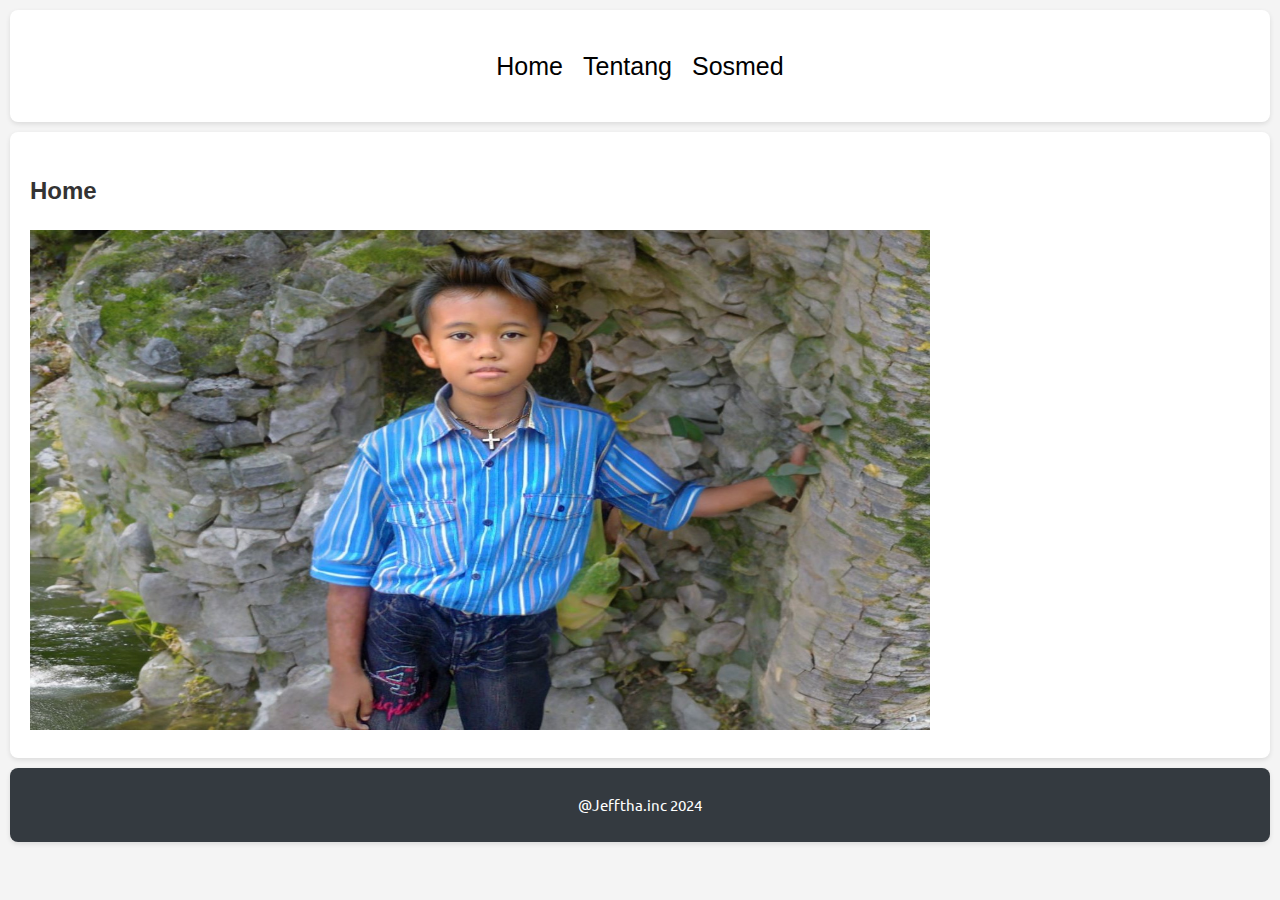
<file: index.html>
<!DOCTYPE html>
<html lang="id">
<head>
    <meta charset="UTF-8">
    <meta name="viewport" content="width=device-width, initial-scale=1.0">
    <title>Website Uji Coba</title>
    <link rel="stylesheet" href="style.css">
    <link rel="preconnect" href="https://fonts.googleapis.com">
    <link rel="preconnect" href="https://fonts.gstatic.com" crossorigin>
    <link href="https://fonts.googleapis.com/css2?family=Jersey+15&family=Ubuntu:ital,wght@0,300;0,400;0,500;0,700;1,300;1,400;1,500;1,700&display=swap" rel="stylesheet">
</head>
<body>
    <header>
        <nav>
            <ul>
                <li class="a-con"><a href="index.html">Home</a></li>
                <li class="a-con"><a href="About.html">Tentang</a></li>
                <li class="a-con"><a href="Sosmed.html">Sosmed</a></li>
            </ul>
        </nav>
    </header>
    <section id="home">
        <h2>Home</h2>
        <img class="jpg" src="saya.jpg">
    </section>
    <footer>
        <!-- Footer isi -->
        <p class="fot-text">@Jefftha.inc 2024</p>
        <!-- Footer end -->
    </footer>
</body>
</html>
</file>
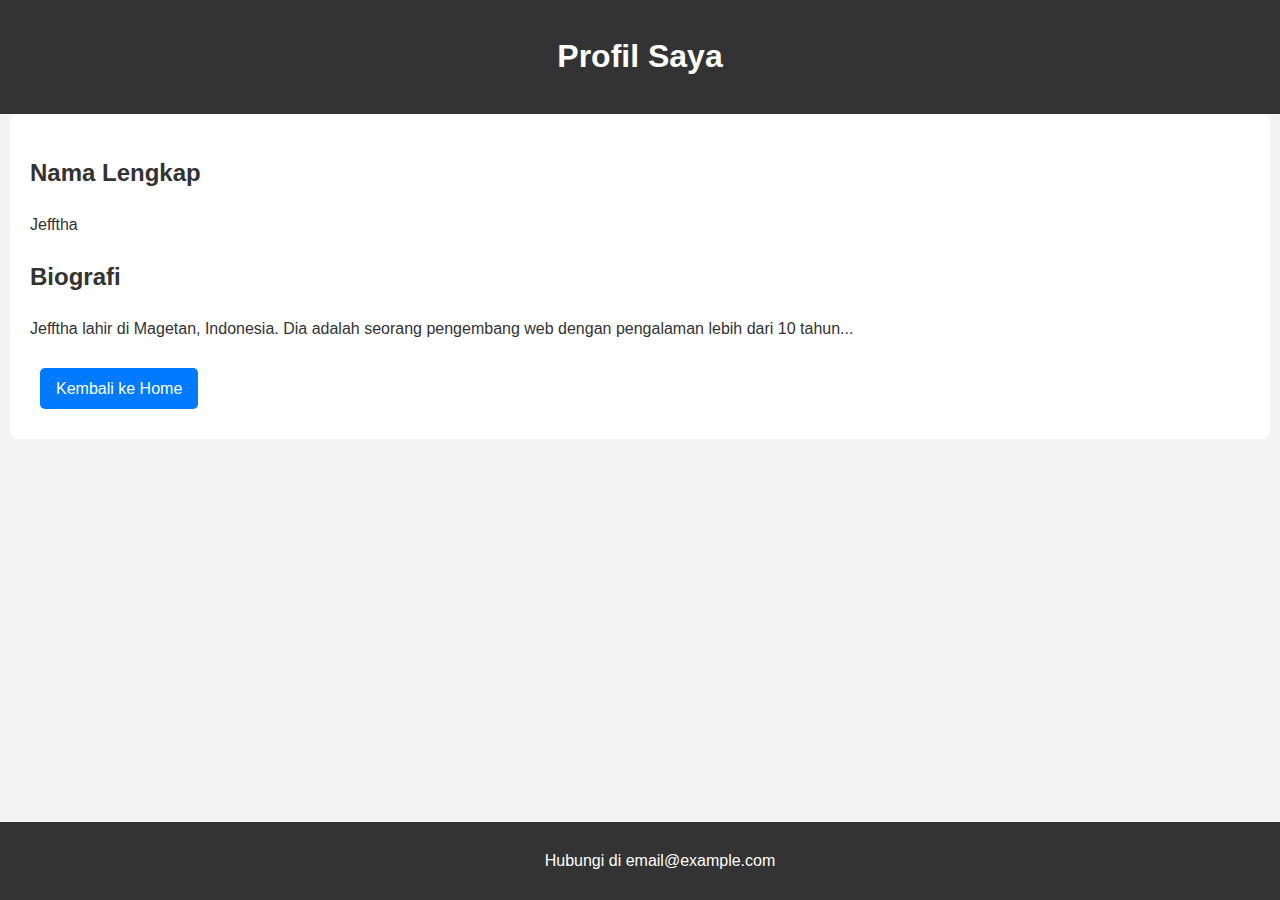
<file: About.html>
<!DOCTYPE html>
<html lang="id">
<head>
    <meta charset="UTF-8">
    <meta name="viewport" content="width=device-width, initial-scale=1.0">
    <title>Tentang Seseorang</title>
    <link rel="stylesheet" href="styleabout.css">
</head>
<body>
    <header>
        <h1>Profil Saya</h1>
    </header>
    <section>
        <h2>Nama Lengkap</h2>
        <p>Jefftha</p>
        <h2>Biografi</h2>
        <p>Jefftha lahir di Magetan, Indonesia. Dia adalah seorang pengembang web dengan pengalaman lebih dari 10 tahun...</p>
        <a href="index.html" class="back-button">Kembali ke Home</a>
    </section>
    <footer>
        <p>Hubungi di email@example.com</p>
    </footer>
</body>
</html>
</file>
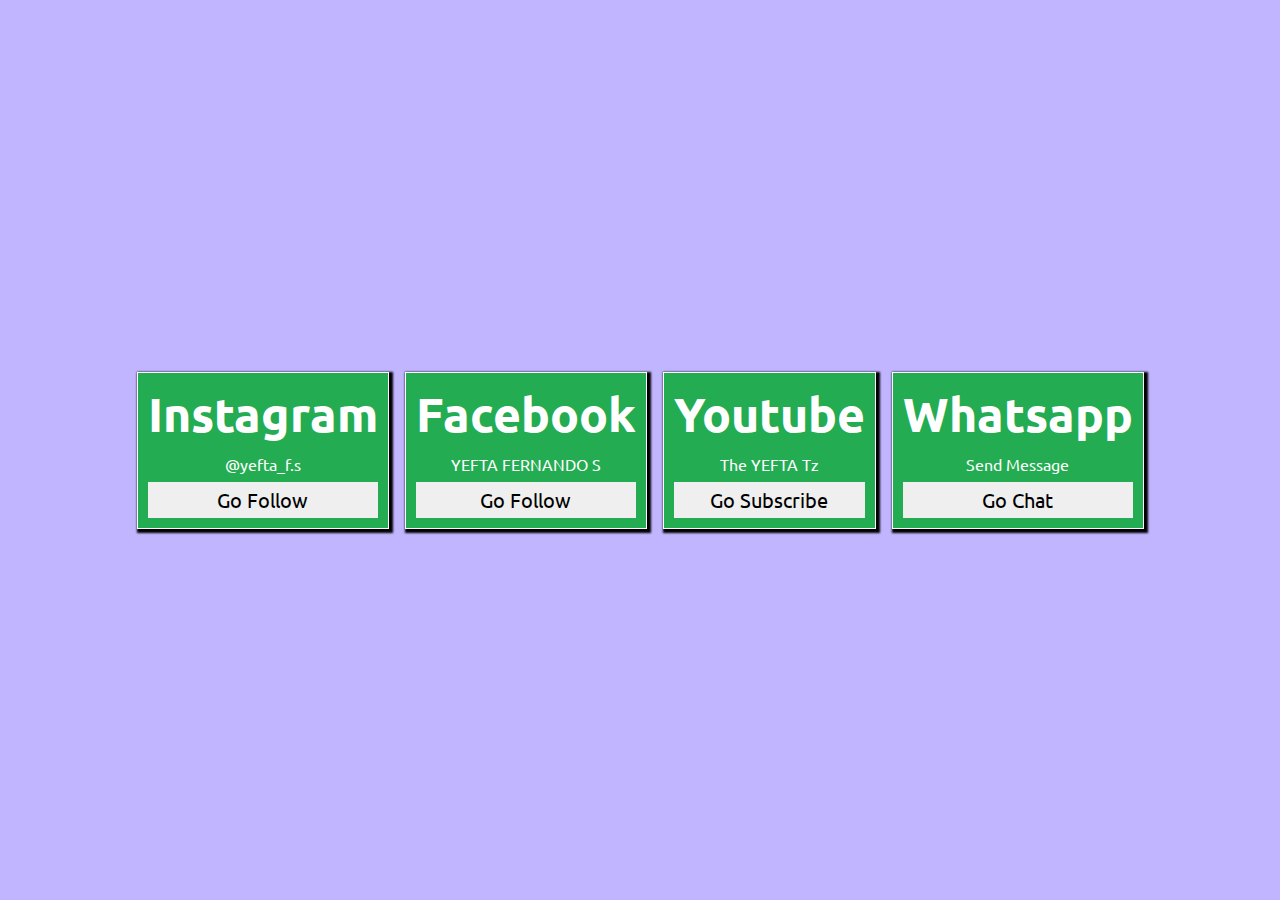
<file: Sosmed.html>
<!DOCTYPE html>
<html lang="en">
<head>
    <meta charset="UTF-8">
    <meta name="viewport" content="width=device-width, initial-scale=1.0">
    <title>Sosmed</title>
    <link rel="stylesheet" href="stylesos.css" />
    <link rel="preconnect" href="https://fonts.googleapis.com">
    <link rel="preconnect" href="https://fonts.gstatic.com" crossorigin>
    <link href="https://fonts.googleapis.com/css2?family=Jersey+15&family=Ubuntu:ital,wght@0,300;0,400;0,500;0,700;1,300;1,400;1,500;1,700&display=swap" rel="stylesheet">
    <link rel="stylesheet" href="https://cdnjs.cloudflare.com/ajax/libs/font-awesome/6.5.2/css/all.min.css" integrity="sha512-SnH5WK+bZxgPHs44uWIX+LLJAJ9/2PkPKZ5QiAj6Ta86w+fsb2TkcmfRyVX3pBnMFcV7oQPJkl9QevSCWr3W6A==" crossorigin="anonymous" referrerpolicy="no-referrer" />
</head>
<body>
    <div class="container">

        <div class="wrap">
            <div class="card text-center">
                <h1 class="title">Instagram</h1>
                <i class="fa-brands fa-instagram icon"></i>
                <p class="deskripsi">@yefta_f.s</p>
                <button class="btn" onclick="window.location.href='https://www.instagram.com/yefta_f.s'">Go Follow</button>
            </div>
            <div class="card text-center">
                <h1 class="title">Facebook</h1>
                <i class="fa-brands fa-facebook icon"></i>
                <p class="deskripsi">YEFTA FERNANDO S</p>
                <button class="btn" onclick="window.location.href='https://www.facebook.com/YEFTA-FERNANDO-S'">Go Follow</button>
            </div>
            <div class="card text-center">
                <h1 class="title">Youtube</h1>
                <i class="fa-brands fa-youtube icon"></i>
                <p class="deskripsi">The YEFTA Tz</p>
                <button class="btn" onclick="window.location.href='https://www.youtube.com/TheYEFTATz'">Go Subscribe</button>
            </div>
            <div class="card text-center">
                <h1 class="title">Whatsapp</h1>
                <i class="fa-brands fa-whatsapp icon"></i>
                <p class="deskripsi">Send Message</p>
                <button class="btn" onclick="window.location.href='https://wa.me/6289689223464'">Go Chat</button>
            </div>
        </div>
    </div>
</body>
</html>
</file>
<file: style.css>
body {
    font-family: Arial, sans-serif;
    line-height: 1.6;
    margin: 0;
    padding: 0;
    color: #333;
    background-color: #f4f4f4;
}

.jpg {
    width: 100vh;
    height: 500px;
}

header, section, footer {
    padding: 20px;
    margin: 10px;
    background: white;
    border-radius: 8px;
    box-shadow: 0 2px 5px rgba(0,0,0,0.1);
}

header h1, header p {
    text-align: center;
}


footer {
    background-color: #343a40;
    color: #ffffff;
    padding: 10px 20px; /* Mengurangi padding atas dan bawah menjadi 10px, sementara kiri dan kanan tetap 20px */
    text-align: center;
}

.fot-text {
    font-size: 15px;
    font-family: 'Ubuntu', sans-serif; /* Menambahkan font Ubuntu */
}

ul {
    list-style-type: none;
    padding: 0;
}

.a-con {
    text-decoration: none;
    display: flex;
    justify-content: center;
    align-items: center;
    font-size: 25px;
    transition: transform 0.2s ease; /* Menambahkan transisi untuk transform */
}

.a-con:active {
    transform: scale(0.95); /* Menyusutkan kotak saat diklik */
}

nav ul {
    display: flex; /* Menggunakan flexbox untuk menyusun item secara horizontal */
    justify-content: center; /* Menempatkan item di tengah secara horizontal */
    list-style-type: none; /* Menghilangkan bullet points dari list */
    padding: 0; /* Menghilangkan padding default */
}

nav ul li {
    margin: 0 10px; /* Memberikan jarak horizontal antar item */
}

nav ul li a {
    text-decoration: none; /* Menghilangkan garis bawah pada link */
    color: black; /* Mengatur warna teks link */
    transition: color 0.3s ease; /* Menambahkan transisi warna */
}

nav ul li a:hover {
    color: #0056b3; /* Mengubah warna teks link saat di-hover */
}
</file>
<file: styleabout.css>
body {
    font-family: Arial, sans-serif;
    line-height: 1.6;
    margin: 0;
    padding: 0;
    color: #333;
    background-color: #f4f4f4;
}

header {
    background: #333;
    color: #fff;
    padding: 10px 20px;
    text-align: center;
}

section {
    padding: 20px;
    margin: 0 10px;
    background: white;
    border-radius: 8px;
}

footer {
    text-align: center;
    padding: 10px 20px;
    background: #333;
    color: white;
    position: fixed;
    bottom: 0;
    width: 100%;
}

.back-button {
    display: inline-block;
    padding: 8px 16px;
    margin: 10px;
    background-color: #007BFF;
    color: white;
    text-decoration: none;
    border-radius: 5px;
    text-align: center;
}
</file>
<file: stylesos.css>
*,
html
body {
    margin: 0;
    font-family: "Ubuntu", sans-serif;
}

:root {
    --main-bg: #c2b5ff;
    --secondary-bg: rgb(255, 44, 44);
}

.container {
    width: 100%;
    height: 100vh;
    background-color: var(--main-bg);
}

.wrap {
    display: flex;
    justify-content: center;
    align-items: center; /* Menambahkan ini untuk vertikal centering */
    width: 100%;
    height: 100vh; /* Menetapkan tinggi wrap sama dengan viewport */
}

.card {
    border: 1px solid white;
    background-color: rgb(35, 172, 81);
    color: white;
    margin: 8px;
    padding: 10px;
    box-shadow: 2px 2px 2px 2px rgb(0, 0, 0);
}

.text-center {
    text-align: center;
}

.icon {
    font-size: 50px;
    margin-top: 10px;
}

.icon:hover {
    transform: scale(1.2); /* Membesarkan ikon sebesar 20% */
    transition: transform 0.3s ease-in-out; /* Membuat animasi lebih halus */
}

.title {
    font-size: 3em;
}

.deskripsi {
    font-size: 1em;
    margin-top: 10px;
}

.btn {
    margin-top: 8px;
    padding: 5px;
    cursor:pointer ;
    border: none;
    width: 100%;
    font-size: 20px;
}

.btn:hover {
    background-color: var(--main-bg);
    transform: rotate(-2deg); /* Menambahkan efek miring */
    transition: transform 0.3s; /* Membuat animasi berlangsung selama 0.3 detik */
}

@media only screen and (max-width: 600px) {
    .container {
        height: auto;
    }

    .wrap {
        height: auto;
    }

    .card {
        margin: 4px;
        padding: 8px;
    }

    .icon {
        font-size: 30px;
    }

    .title {
        font-size: 2em;
    }

    .deskripsi {
        font-size: 0.8em;
    }

    .btn {
        font-size: 16px;
    }
}
</file>
